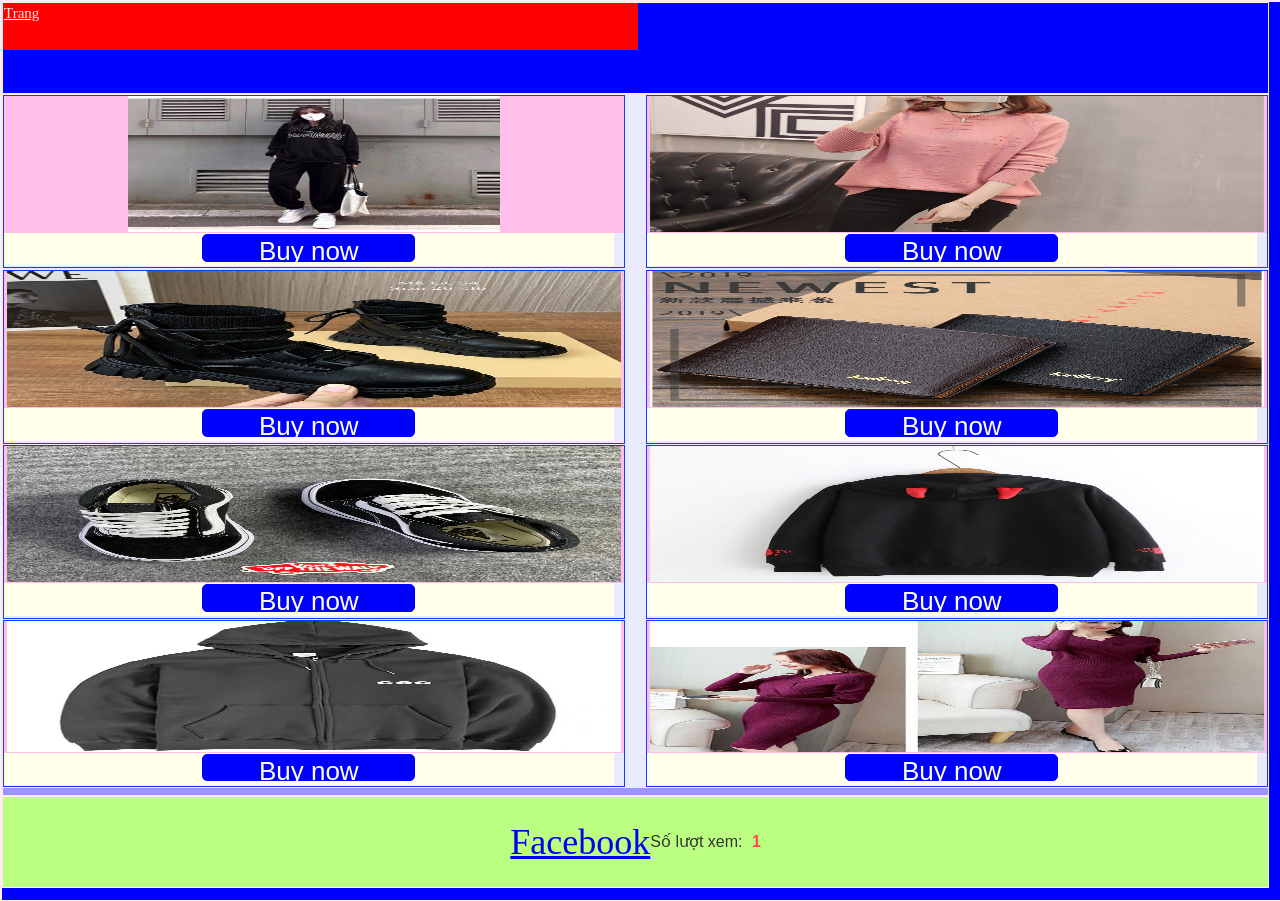
<file: index.html>
<!DOCTYPE html>
<html lang="vi">
    <head>
        <meta charset="UTF-8">
        <meta name="author" content="Vũ Đức Tuấn">
        <meta name="viewport" content="width=device-width , initial-scale=1.0">
        <meta name="robots" content="index,follow">
        <meta name="keywords" content ="từ khóa SEO">
        <meta name="description" content="mô tả trang web">
        <title>Bán hàng</title>
        <!-- Lưu ý sắp xếp theo thứ tự 1,3,7,6,5,4,2-->
        <link rel="stylesheet" href="style.css">
    </head>
    <body>
        <div id="baoTron">
        <header>
            <div class ="lienKet">
            <a href="trang.html">Trang </a>
            </div>
        </header>
        <main>
            <div class="hangMot">
                <div class ="oMot">
                    <div class="sanPhamMot">
                        <img src="IMG_20260930_123305.jpg" alt="ảnh căn giữa" style ="width:60%; height:99%; display: block; margin:0 auto;">
                    </div>
                    <div class="button">
                       <button class="buyNow">Buy now 
                       </button>
                    </div>
                </div>
                <div class ="oHai">
                    <div class ="sanPhamHai">
                        <img src="IMG_20260930_123254.jpg" alt="ảnh căn giữa" style="width:99%; height:99%; display:block;margin:0 auto;">
                    </div>
                    <div class="button">
                      <button class ="buyNow">
                         Buy now 
                      </button>
                    </div>
                </div>
            </div>
            <div class ="hangHai">
                <div class ="oBa">
                    <div class ="sanPhamBa">
                        <img src ="IMG_20260930_123318.jpg" alt="ảnh căn giữa" style ="width: 99%;height: 99%; display: block;margin:0 auto;">        
                    </div>
                    <div class="button">
                    <button class ="buyNow">
                        Buy now
                    </button>
                    </div>
                </div>
                <div class ="oBon">
                    <div class ="sanPhamBon">
                        <img src ="IMG_20261001_094653.jpg" alt="ảnh căn giữa" style ="width: 99%;height: 99%; display: block;margin:0 auto;">
                    </div>
                    <div class ="button">
                    <button class ="buyNow">
                        Buy now
                    </button>
                    </div>
                </div>
            </div>
            <div class ="hangBa">
                <div class ="oNam">
                    <div class ="sanPhamNam">
                        <img src ="IMG_20261001_094706.jpg" alt="ảnh căn giữa" style ="width: 99%;height: 99%; display: block;margin:0 auto;">
                    </div>
                    <div class ="button">
                        <button class ="buyNow">Buy now 
                        </button>
                    </div>
                </div>
                <div class ="oSau">
                    <div class ="sanPhamSau">
                        <img src ="IMG_20261001_094722.jpg" alt="ảnh căn giữa" style ="width: 99%;height: 99%; display: block;margin:0 auto;">
                    </div>
                    <div class ="button">
                        <button class ="buyNow">Buy now 
                        </button>
                    </div>
                </div>
            </div>
            <div class ="hangBon">
                <div class ="oBay">
                    <div class ="sanPhamBay">
                        <img src ="IMG_20261001_094729.jpg" alt="ảnh căn giữa" style ="width: 99%;height: 99%; display: block;margin:0 auto;">
                    </div>
                    <div class ="button">
                        <button class ="buyNow">
                            Buy now 
                        </button>
                    </div>
                </div>
                <div class ="oTam">
                    <div class ="sanPhamTam">
                        <img src ="IMG_20261001_094857.jpg" alt="ảnh căn giữa" style ="width: 99%;height: 99%; display: block;margin:0 auto;">
                    </div>
                    <div class ="button">
                        <button class ="buyNow">
                            Buy now 
                        </button>
                    </div>
                </div>
            </div>
        </main>
        <footer>
            <a href="https://www.facebook.com/share/1HgJS4tAyg/">
                Facebook
                </a>
                
<!-- Bộ đếm lượt xem bằng JavaScript -->
<div style="font-family: sans-serif; display: inline-block; vertical-align: middle;">
    <span style="font-size: 16px; color: #333; margin-right: 5px;">Số lượt xem:</span>
    <span id="view-count" style="font-size: 16px; font-weight: bold; color: #ff4757;">Đang tải...</span>
</div>

<script>
    function loadPageViews() {
        // Tên định danh độc nhất dựa theo web của bạn
        const siteId = "dtuan29_github_io_counter"; 
        
        fetch(`https://getloli.com{siteId}`)
            .then(response => response.json())
            .then(data => {
                // Đổ số lượt xem thực tế vào thẻ span
                document.getElementById("view-count").innerText = data.value;
            })
            .catch(error => {
                console.error("Lỗi tải lượt xem:", error);
                document.getElementById("view-count").innerText = "1";
            });
    }

    // Tự động chạy khi trang tải xong
    window.onload = loadPageViews;
</script>

        </footer>
        </div>
    </body>
</html>
</file>
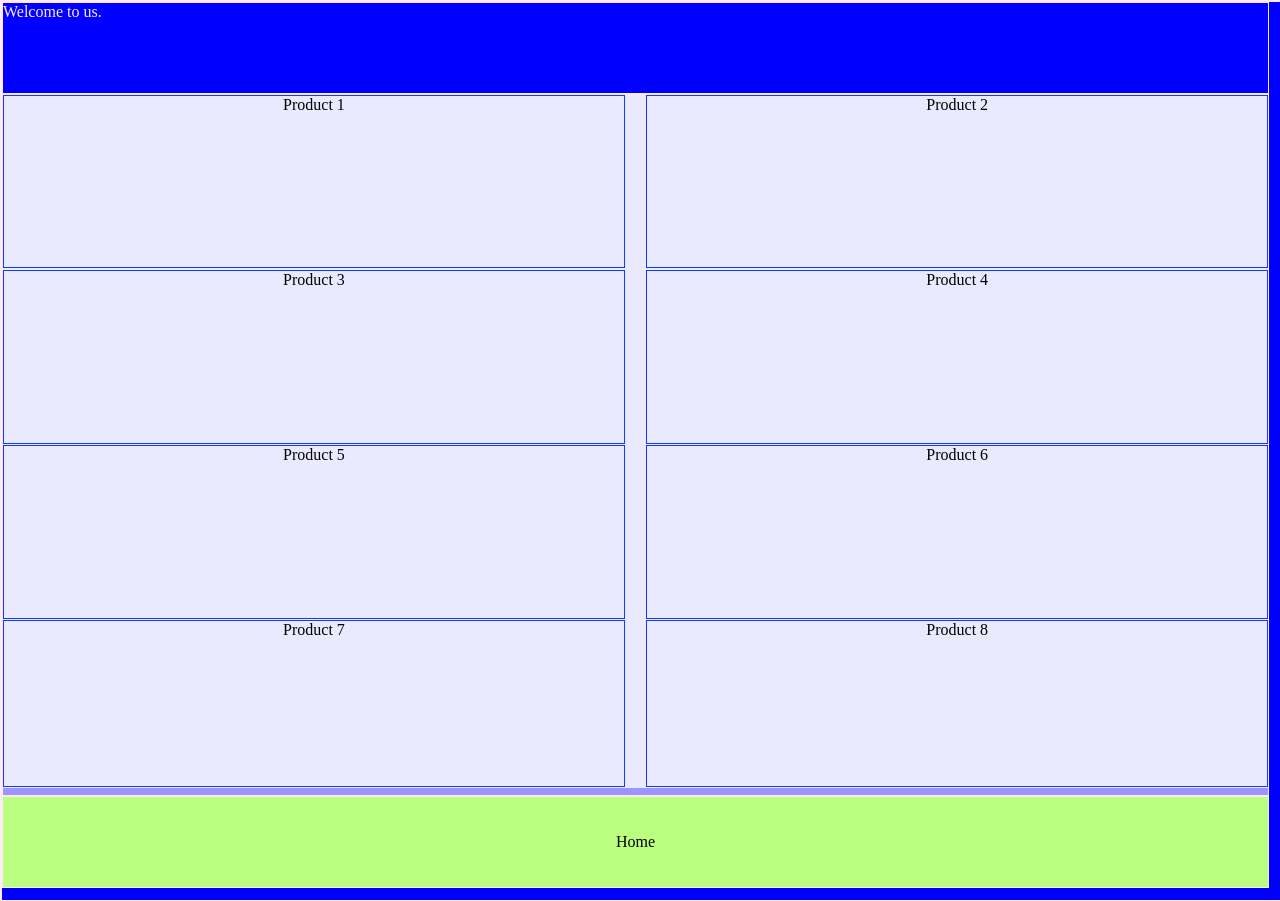
<file: index (1).html>
<!DOCTYPE html>
<html lang="vi">
    <head>
        <meta charset="UTF-8">
        <meta name="author" content="Vũ Đức Tuấn">
        <meta name="viewport" content="width=device-width , initial-scale=1.0">
        <meta name="robots" content="index,follow">
        <meta name="keywords" content ="từ khóa SEO">
        <meta name="description" content="mô tả trang web">
        <title>Bán hàng</title>
        <!-- Lưu ý sắp xếp theo thứ tự 1,3,7,6,5,4,2-->
        <link rel="stylesheet" href="style.css">
    </head>
    <body>
        <div id="baoTron">
        <header>Welcome to us.</header>
        <main>
            <div class="hangMot">
                <div class ="oMot">Product 1 </div>
                <div class ="oHai">Product 2 </div>
            </div>
            <div class ="hangHai">
                <div class ="oBa">Product 3  </div>
                <div class ="oBon">Product 4 </div>
            </div>
            <div class ="hangBa">
                <div class ="oNam">Product 5 </div>
                <div class ="oSau">Product 6 </div>
            </div>
            <div class ="hangBon">
                <div class ="oBay">Product 7 </div>
                <div class ="oTam">Product 8 </div>
            </div>
        </main>
        <footer>Home</footer>
        </div>
    </body>
</html>
</file>
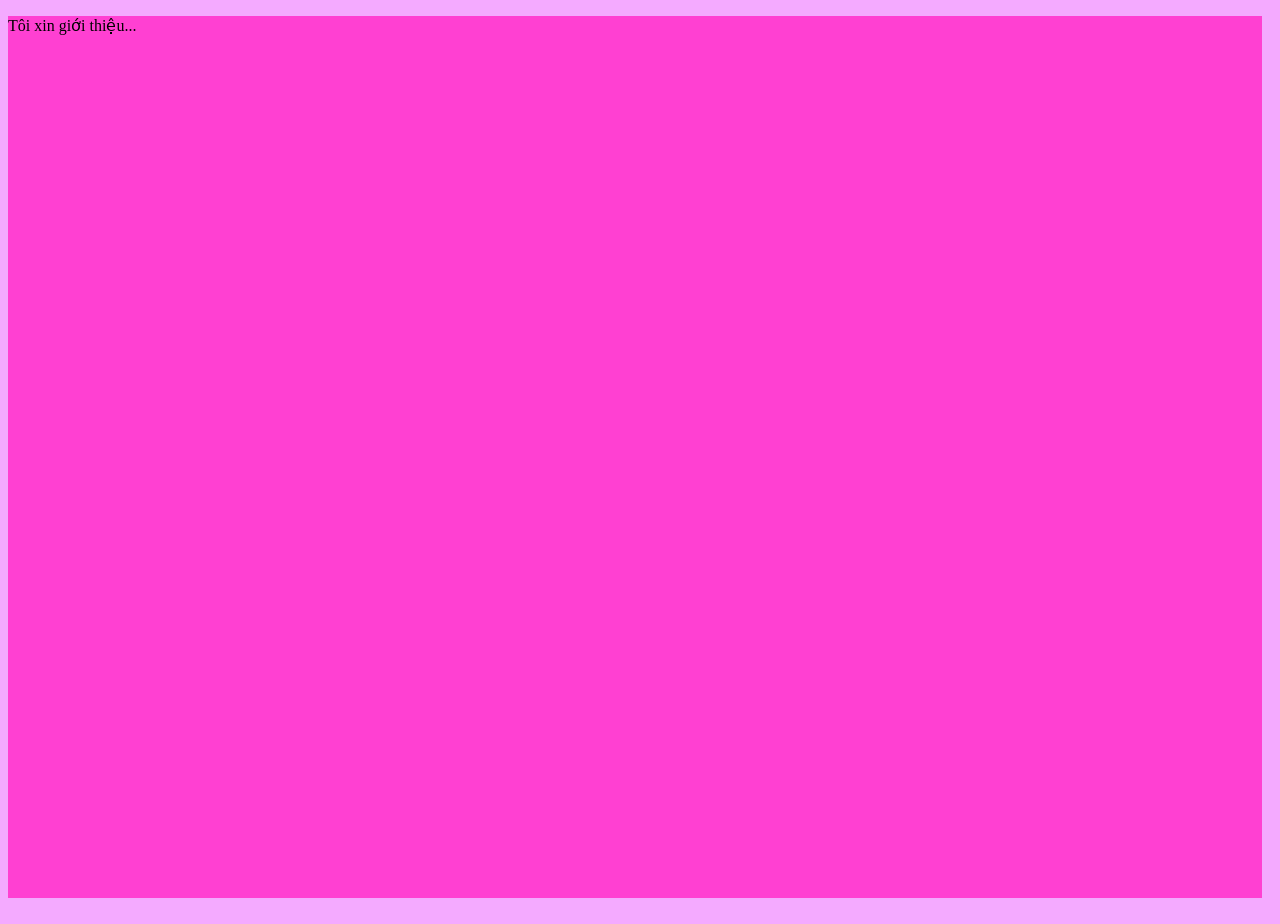
<file: trang.html>
<!DOCTYPE html >
<html lang="en">
    <head>
        <meta charset="UTF-8">
        <meta name="viewport" content="width=device-width">
        <meta name="robots" content="index,follow">
        <title>Trang 2 hoặc giới thiệu</title>
        <meta name="keyword" content="từ khóa để SEO">
        <meta name="description" content="đoạn văn mô tả trang web">
        <meta name="author" content="VuDucTuan">
        <link rel="stylesheet" href="trang.css">
    </head>
    <body>
        <div>
            <p>Tôi xin giới thiệu...</p>
        </div>
    </body>
</html>
</file>
<file: style.css>
body {
    background:#eaeaff;
    width :100%;
    height :100vh;
  margin: 0;
  padding: 0;
  box-sizing: border-box;
  border:1px solid #ffeaff;
}
#baoTron{
    background: blue;
    width :100%;
    height: 100%;
    border:1px solid #ffeaea;
}
header {
    background : blue ;
    width :99%;
    height :10%;
    border:1px solid #ffeaea;
    color :#ffeaea;
}
.lienKet{
    background: red;
    width: 50%;
    height: 50%;
    border:1px solid red;
}
.lienKet a{
    margin-left :0;
    color: #ffeaea;
    font-size:15px;
}
main{
    background :#9c95ff;
    width :99%;
    height :78%;
    border:1px solid #ffeaea;
}
.hangMot{
    background :#eaeaff;
    width :100%;
    height :25%;
    text-align: center ;
    display : flex ;
    align-items : flex-start;
}
.oMot{
    background: #eaeaff;
    width: 49%;
    height: 98%;
    border:1px solid #1538ff;
}
.sanPhamMot {
    background: #ffbfea;
    width: 100%;
    height: 80%;
}
.button {
    background: #ffffea;
    border:1px solid #ffffea;
    width: 98%;
    height: 18%;
    container-type: inline-size;
}
.buyNow {
    background: blue;
    font-size:clamp(12px,7cqw,26px);
    border:1px solid blue ;
    border-radius:5px;
    color :#ffffea;
    width: 35%;
    height: 90%;
}
.oHai{
    background: #eaeaff;
    width: 49%;
    height: 98%;
    margin-left: auto ;
    border:1px solid #1538ff;
}
.sanPhamHai {
    background: #ffbfea;
    width: 100%;
    height: 80%;
}
.hangHai{
    background :#eaeaff;
    width :100%;
    height :25%;
    text-align : center ;
    display : flex ;
    align-items : flex-start ;
}
.oBa{
    background: #eaeaff;
    width: 49%;
    height: 98%;
    border:1px solid #1538ff;
}
.sanPhamBa{
    background: #ffbfea;
    width: 100%;
    height: 80%;
}
.oBon{
    background: #eaeaff;
    width: 49%;
    height: 98%;
    margin-left : auto ;
    border:1px solid #1538ff;
}
.sanPhamBon{
    background: #ffbfea;
    width: 100%;
    height: 80%;
}
.hangBa{
    background :#eaeaff;
    width: 100%;
    height: 25%;
    text-align : center ;
    display : flex ;
    align-items : flex-start ;
}
.oNam{
    background: #eaeaff;
    width: 49%;
    height: 98%;
    border:1px solid #1538ff;
}
.sanPhamNam {
    background: #ffbfea;
    width: 100%;
    height: 80%;
}
.oSau{
    background: #eaeaff;
    width: 49%;
    height: 98%;
    border:1px solid #1538ff;
    margin-left:auto;
}
.sanPhamSau{
    background: #ffbfea;
    width: 100%;
    height: 80%;
}
.hangBon{
    background :#eaeaff;
    width: 100%;
    height: 24%;
    text-align : center ;
    display : flex ;
    align-items : flex-start;
}
.oBay{
    background: #eaeaff;
    width: 49%;
    height: 98%;
    border:1px solid #1538ff;
}
.sanPhamBay{
    background: #ffbfea;
    width: 100%;
    height: 80%;
}
.oTam{
    background: #eaeaff;
    width: 49%;
    height: 98%;
    margin-left : auto ;
    border:1px solid #1538ff;
}
.sanPhamTam{
    background: #ffbfea;
    width: 100%;
    height: 80%;
}
footer {
    background :#baff80;
    width :99%;
    height :10%;
    border:1px solid #ffeaea;
    display : flex ;
    justify-content : center ;
    align-items : center ;
    container-type : inline-size ;
}
a{
    font-size:clamp(12px,15cqw,36px);
}
</file>
<file: trang.css>
body{
    background: #f4aaff;
    width: 100%;
    height: 100vh;
}
div{
    background: #ff40d2;
    width: 98%;
    height: 98%;
}
</file>
